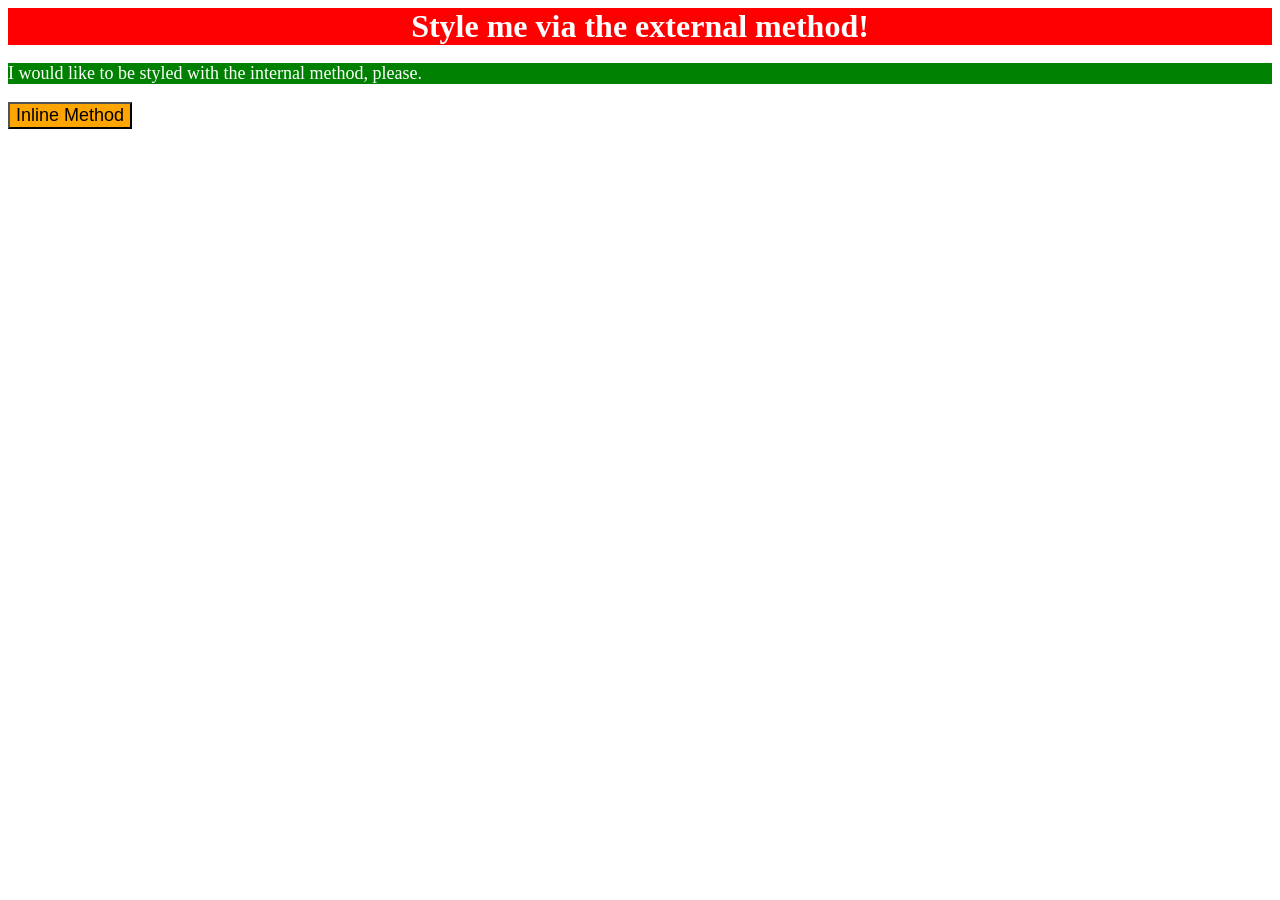
<file: foundations/intro-to-css/01-css-methods/index.html>
<!DOCTYPE html>
<html lang="en">
  <head>
    <meta charset="UTF-8">
    <meta http-equiv="X-UA-Compatible" content="IE=edge">
    <meta name="viewport" content="width=device-width, initial-scale=1.0">
    <link rel="stylesheet" href="styles.css">
    <style>
      p {
        background-color: green;
        color: white;
        font-size: 18px;
      }
    </style>
    <title>Methods for Adding CSS</title>
  </head>
  <body>
    <div>Style me via the external method!</div>
    <p>I would like to be styled with the internal method, please.</p>
    <button style="background-color: orange; font-size: 18px;">
      Inline Method
    </button>
  </body>
</html>
</file>
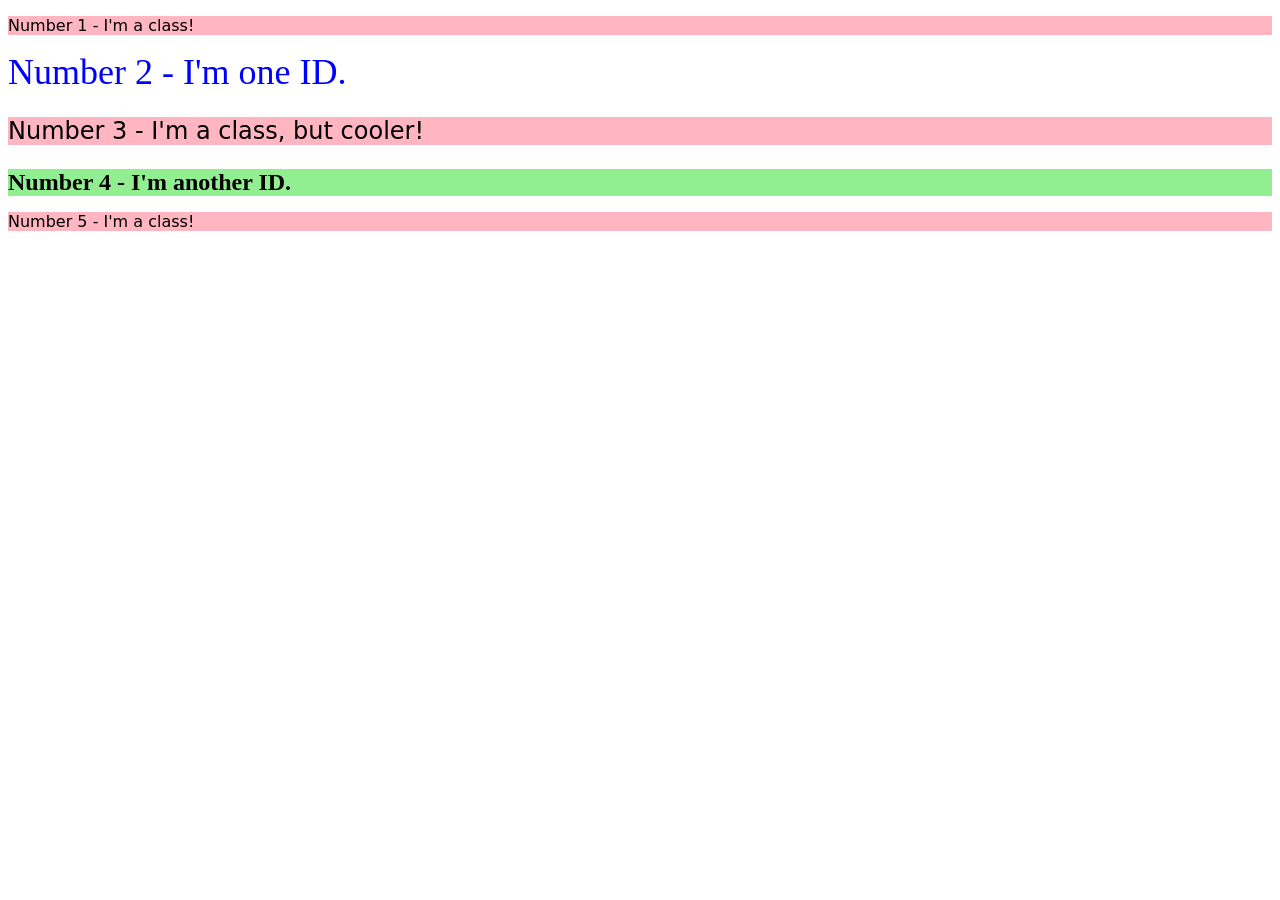
<file: foundations/intro-to-css/02-class-id-selectors/index.html>
<!DOCTYPE html>
<html lang="en">
  <head>
    <meta charset="UTF-8">
    <meta http-equiv="X-UA-Compatible" content="IE=edge">
    <meta name="viewport" content="width=device-width, initial-scale=1.0">
    <title>Class and ID Selectors</title>
    <link rel="stylesheet" href="style.css">
  </head>
  <body>
    <p class="odd">Number 1 - I'm a class!</p>
    <div id="second_element">Number 2 - I'm one ID.</div>
    <p class="odd specific_font">Number 3 - I'm a class, but cooler!</p>
    <div class="specific_font" id="fourth_element">
      Number 4 - I'm another ID.
    </div>
    <p class="odd">Number 5 - I'm a class!</p>
  </body>
</html>
</file>
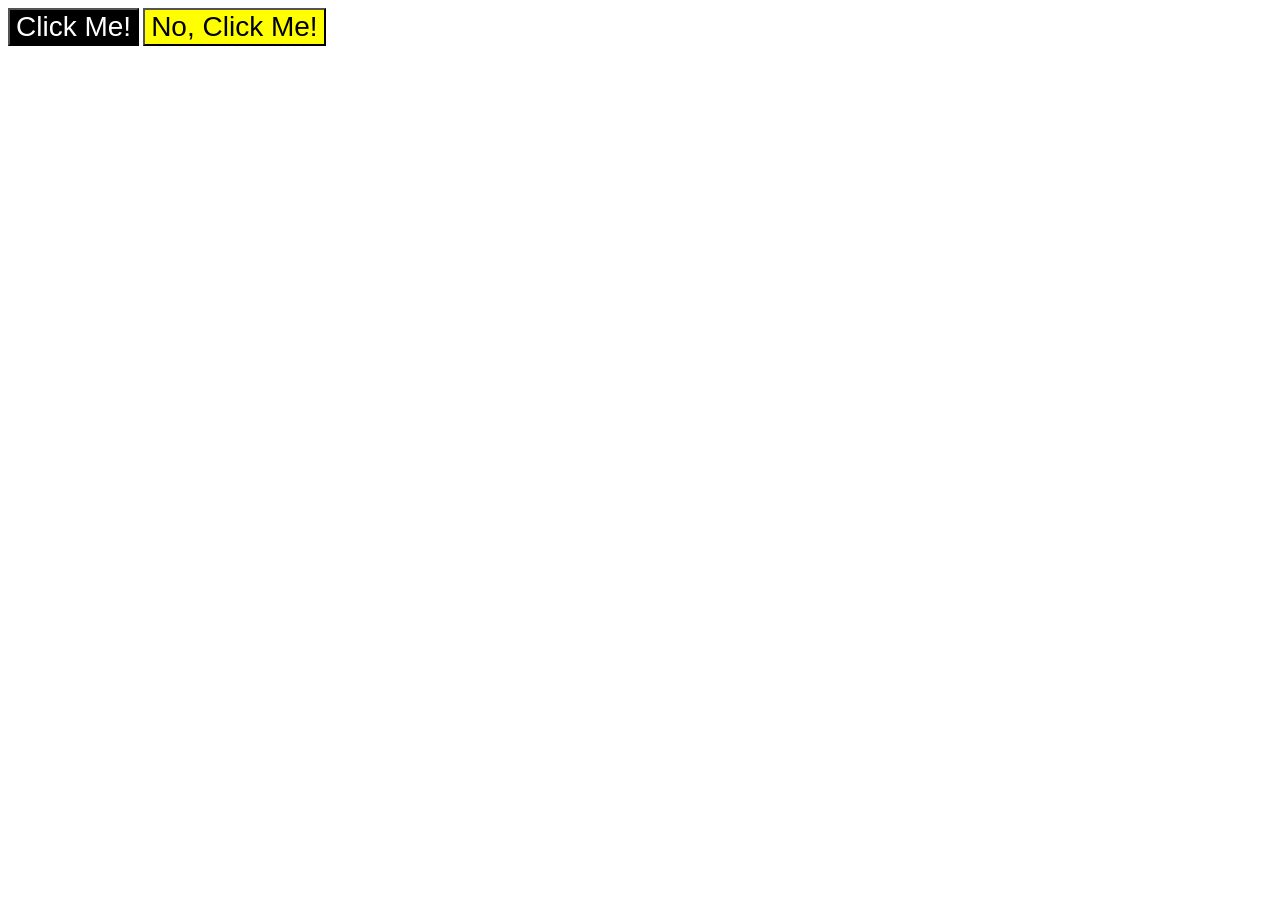
<file: foundations/intro-to-css/03-grouping-selectors/index.html>
<!DOCTYPE html>
<html lang="en">
  <head>
    <meta charset="UTF-8">
    <meta http-equiv="X-UA-Compatible" content="IE=edge">
    <meta name="viewport" content="width=device-width, initial-scale=1.0">
    <title>Grouping Selectors</title>
    <link rel="stylesheet" href="style.css">
  </head>
  <body>
    <button class="unique-01">Click Me!</button>
    <button class="different-b2">No, Click Me!</button>
  </body>
</html>
</file>
<file: foundations/intro-to-css/01-css-methods/styles.css>
div {
    background-color: red;
    color: white;
    font-size: 32px;
    text-align: center;
    font-weight: bold;
}
</file>
<file: foundations/intro-to-css/02-class-id-selectors/style.css>
.odd {
    background-color: rgb(255, 182, 193);
    font-family: Verdana, "DejaVu Sans", sans-serif;
}

#second_element {
    color: #0000ff;
    font-size: 36px;
}

.specific_font {
    font-size: 24px;
}

#fourth_element {
    background-color: hsl(120, 73%, 75%);
    font-weight: bold;
}
</file>
<file: foundations/intro-to-css/03-grouping-selectors/style.css>
.unique-01 {
    background-color: black;
    color: white;
}

.different-b2 {
    background-color: yellow;
}

.unique-01, .different-b2 {
    font-size: 28px;
    font-family: Helvetica, "Times New Roman", sans-serif;
}
</file>
